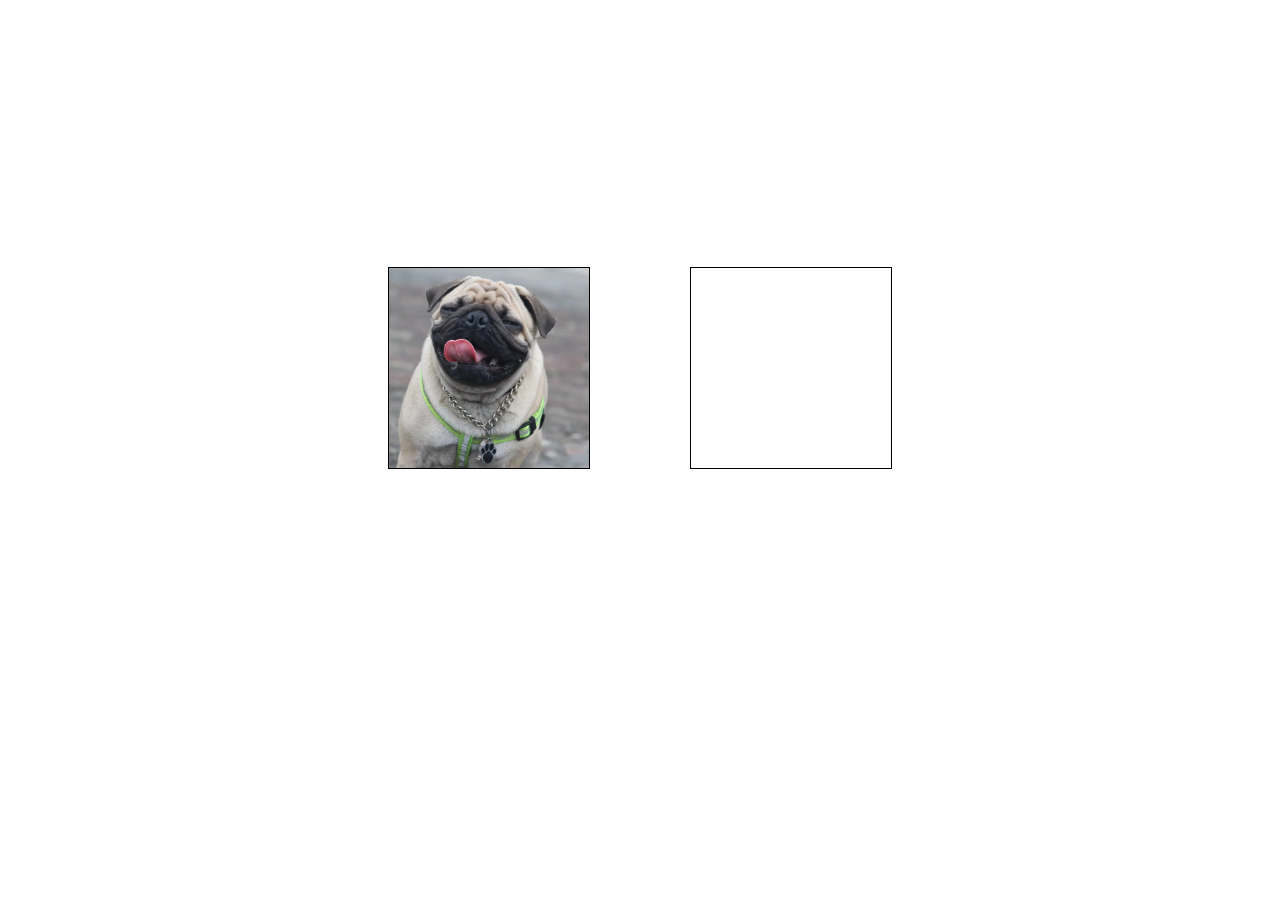
<file: index.html>
<!DOCTYPE html>
<html lang="en">
<head>
    <meta charset="UTF-8">
    <meta name="viewport" content="width=device-width, initial-scale=1.0">
    <title>Drag e Drop</title>
    <style>
        .box{
            height: 200px;
            width: 200px;
            border: 1px solid black;
            margin: 0 50px;
        }
        .container{
            display: flex;
            justify-content: center;
            align-items: center;
            height: 80vh;
        }
        .box .imagem{
            background-image: url(dog.png);
            height: 100%;
            width: 100%;
            background-size: cover;
            background-position: center;
        }
    </style>
</head>
<body>
    <div class="container">
        <div class="box">
            <div class="imagem" draggable="true"></div>
        </div>
        <div class="box"></div>
    </div>
    <script>
        const boxes = document.querySelectorAll(".box")
        const imagens = document.querySelectorAll(".imagem")
        //Selecionando as nossas box e imagem no HTML

        let dragImg = null
        //Variavel para arrastar a imagem, está igual a null pois ainda não tem nenhuma imagem selecionada 
        imagens.forEach((imagem) => {
            //Essa função vai funcionar para todas as imagens do nosso projeto
            imagem.addEventListener("dragstart", () => {
                dragImg = imagem
                //armazena a imagem selecionada na variavel dragImg
            })
        });
        boxes.forEach((box) => {
            box.addEventListener("dragover", (event) => {
                event.preventDefault();
                box.classList.add("arrastada")
            })
            box.addEventListener("dragleave", () => {
                box.classList.remove("arrastada")
            })
            box.addEventListener("drop", () => {
                box.appendChild(dragImg);
                box.classList.remove("arrastada")
            })
        })
    </script>
</body>
</html>
</file>
